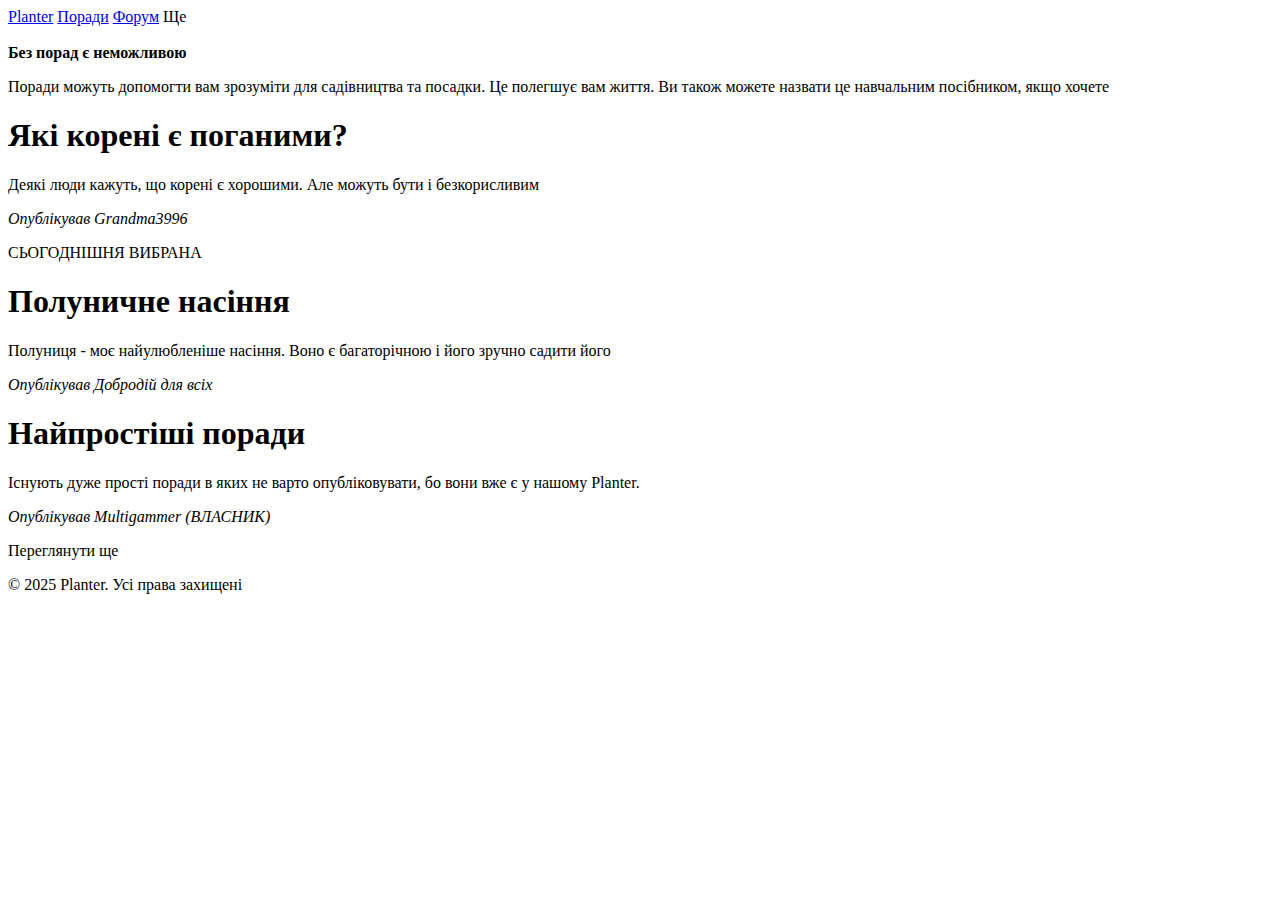
<file: index2.html>
<html>
<nav>
    <a href="index.html" class="logo">Planter</a>
    <a href="index2.html" class="webpage">Поради</a>
    <a href="index3.html" class="webpage">Форум</a>
    <a class="webpage">Ще</a>
</nav>

<body>
    <div class="one">
        <br><b>Без порад є неможливою</b>
        <p>Поради можуть допомогти вам зрозуміти для садівництва та посадки. Це полегшує вам життя. Ви також можете назвати це навчальним посібником, якщо хочете</p>
    </div>
    <div class="two">
        <article>
            <a><h1>Які корені є поганими?</h1></a>
            <p>Деякі люди кажуть, що корені є хорошими. Але можуть бути і безкорисливим</p>
            <i>Опублікував <a>Grandma3996</a></i>
        </article>
        <p class="featured">СЬОГОДНІШНЯ ВИБРАНА</p>
        <article>
            <a><h1>Полуничне насіння</h1></a>
            <p>Полуниця - моє найулюбленіше насіння. Воно є багаторічною і його зручно садити його</p>
            <i>Опублікував <a>Добродій для всіх</a></i>
        </article>
        <article>
            <a><h1>Найпростіші поради</h1></a>
            <p>Існують дуже прості поради в яких не варто опубліковувати, бо вони вже є у нашому Planter.</p>
            <i>Опублікував <a>Multigammer (ВЛАСНИК)</a></i>
        </article>
        <p class="join">Переглянути ще</p>
    </div>
</body>
<footer>
    <p>© 2025 Planter. Усі права захищені</p>
</footer>

</html>
</file>
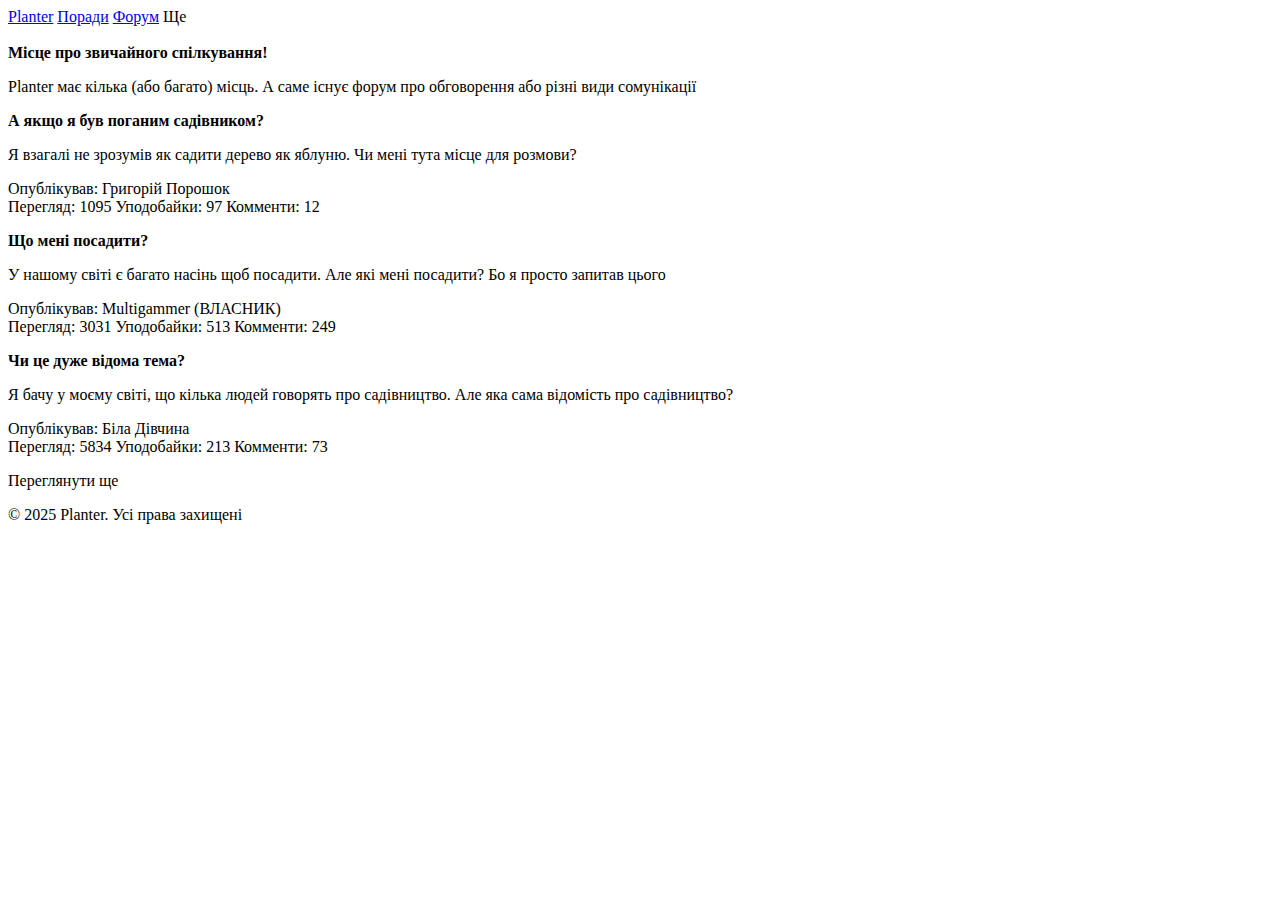
<file: index3.html>
<html>
    <nav>
       <a href="index.html" class="logo">Planter</a>
        <a href="index2.html" class="webpage">Поради</a>
        <a href="index3.html" class="webpage">Форум</a>
        <a class="webpage">Ще</a>
    </nav>
    <body>
        <div class="one">
            <br><b>Місце про звичайного спілкування!</b>
            <p>Planter має кілька (або багато) місць. А саме існує форум про обговорення або різні види сомунікації</p>
        </div>
        <div class="two">
            <article>
                <a><b>А якщо я був поганим садівником?</b></a>
                <p>Я взагалі не зрозумів як садити дерево як яблуню. Чи мені тута місце для розмови?</p>
                <p>Опублікував: <a>Григорій Порошок</a><br>Перегляд: 1095 Уподобайки: 97 Комменти: 12</p>
            </article>
            <article>
                <a><b>Що мені посадити?</b></a>
                <p>У нашому світі є багато насінь щоб посадити. Але які мені посадити? Бо я просто запитав цього</p>
                <p>Опублікував: <a>Multigammer (ВЛАСНИК)</a><br>Перегляд: 3031 Уподобайки: 513 Комменти: 249</p>
            </article>
            <article>
                <a><b>Чи це дуже відома тема?</b></a>
                <p>Я бачу у моєму світі, що кілька людей говорять про садівництво. Але яка сама відомість про садівництво?</p>
                <p>Опублікував: <a>Біла Дівчина</a><br>Перегляд: 5834 Уподобайки: 213 Комменти: 73</p>
            </article>
            <p class="join">Переглянути ще</p>
        </div>
    </body>
    <footer>
        <p>© 2025 Planter. Усі права захищені</p>
    </footer>
</html>
</file>
